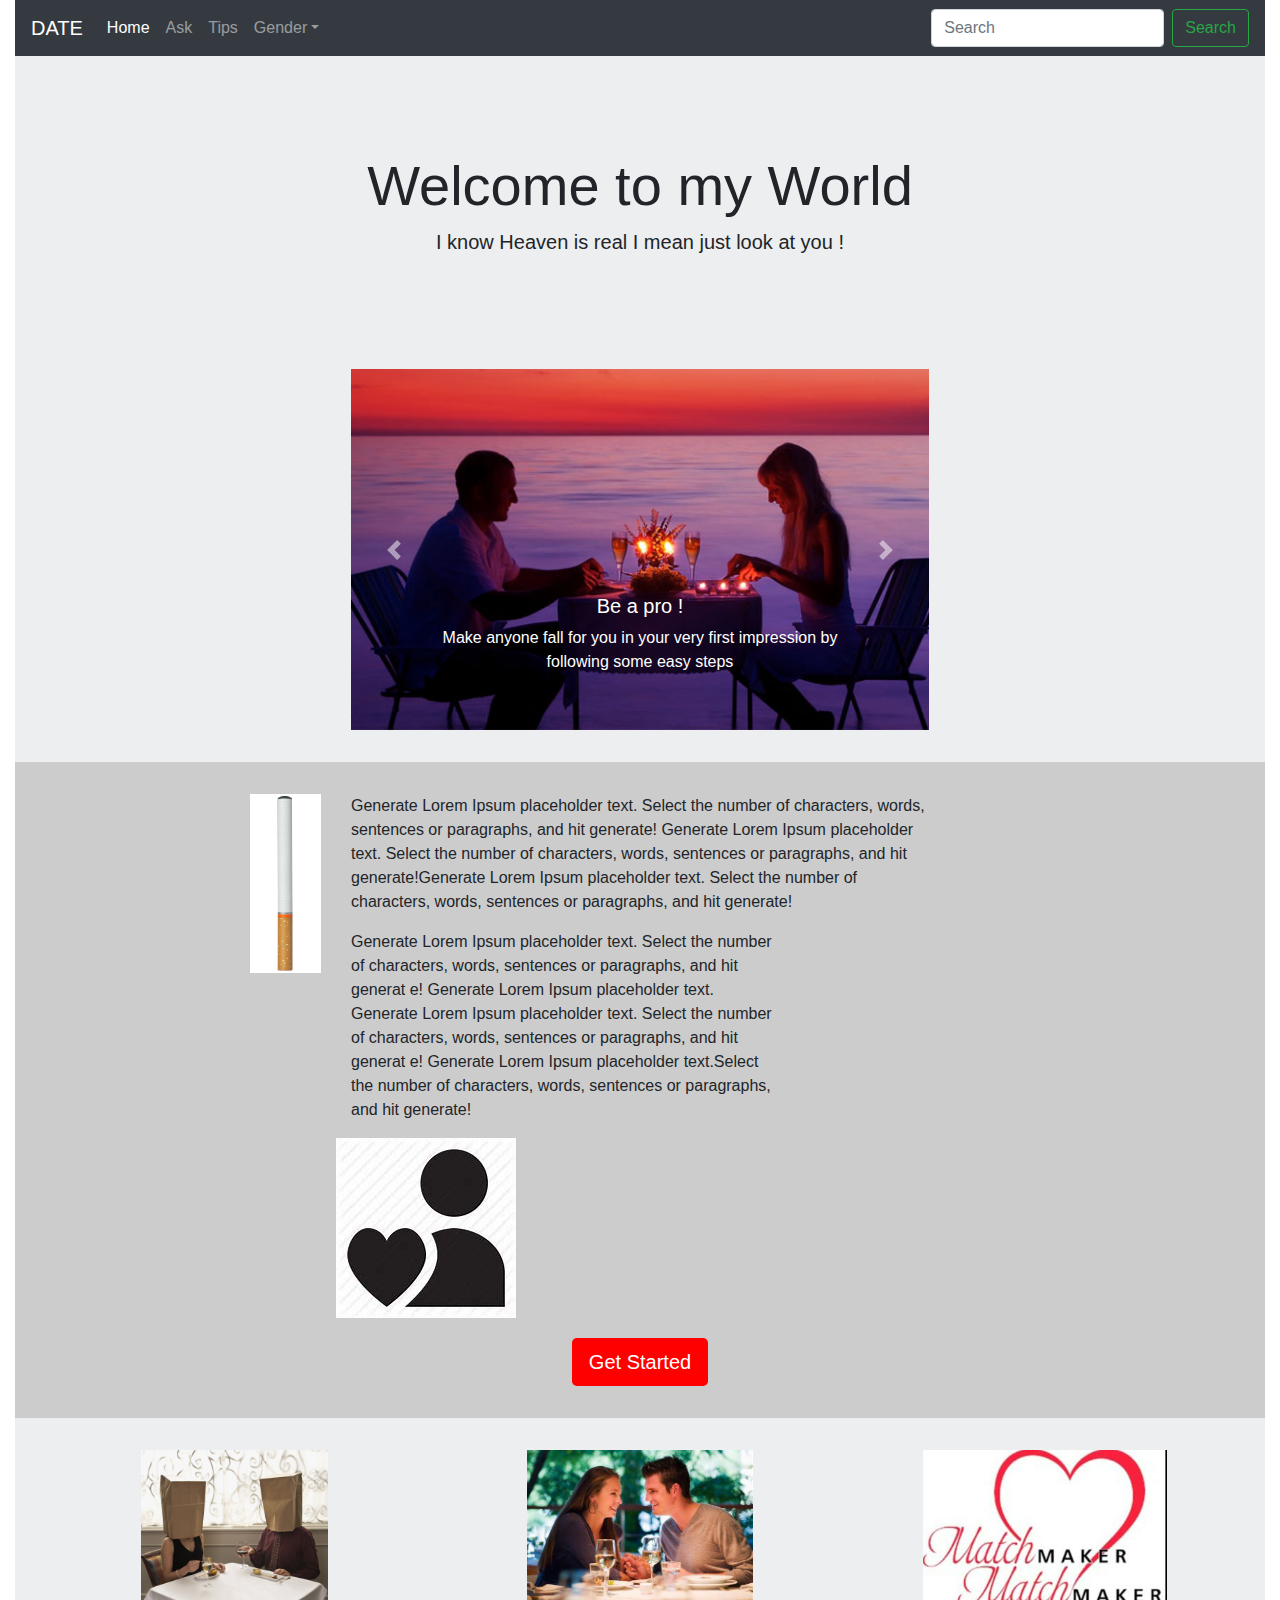
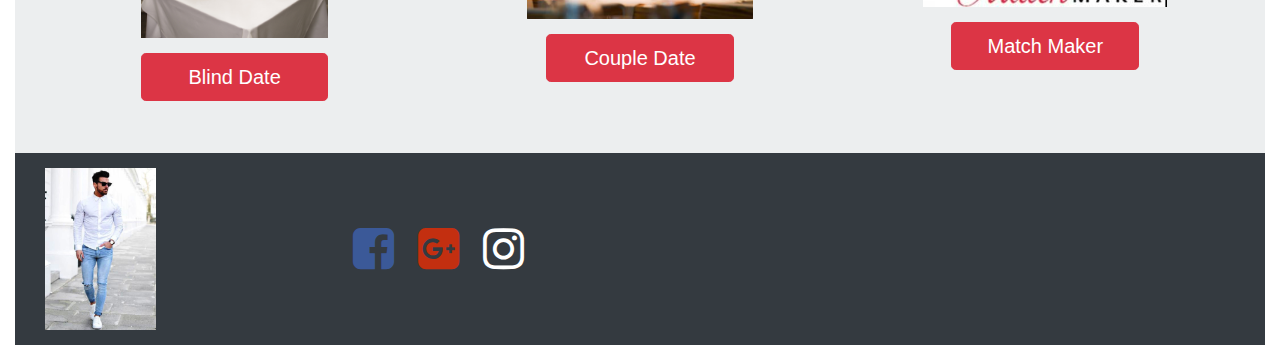
<file: index.html>
<!doctype html>
<html lang="en">
  <head>
    <!-- Required meta tags -->
    <meta charset="utf-8">
    <meta name="viewport" content="width=device-width, initial-scale=1, shrink-to-fit=no">

    <!-- Bootstrap CSS -->
    <link rel="stylesheet" href="css/bootstrap-grid.min.css">
    <link rel="stylesheet" href="css/bootstrap.min.css">
    <link rel="stylesheet" href="https://cdnjs.cloudflare.com/ajax/libs/font-awesome/4.7.0/css/font-awesome.min.css">
    <link rel="stylesheet" href="homestyle.css">


    <title>Tips & Tricks </title>
  </head>
  <body> 
      <div class="container-fluid">
          <nav class="navbar navbar-expand-lg navbar-dark bg-dark">
                <a class="navbar-brand" href="#">DATE</a>
                <button class="navbar-toggler" type="button" data-toggle="collapse" data-target="#navbarSupportedContent" aria-controls="navbarSupportedContent" aria-expanded="false" aria-label="Toggle navigation">
                <span class="navbar-toggler-icon"></span>
                </button>

          <div class="collapse navbar-collapse" id="navbarSupportedContent">
                <ul class="navbar-nav mr-auto">
            <li class="nav-item active">
                <a class="nav-link" href="#">Home <span class="sr-only">(current)</span></a>
            </li>
            <li class="nav-item">
                <a class="nav-link" href="#">Ask</a>
            </li>
            <li class="nav-item">
                <a class="nav-link" href="#">Tips</a>
            </li>
            <li class="nav-item dropdown">
                <a class="nav-link dropdown-toggle" href="#" id="navbarDropdown" role="button" data-toggle="dropdown" aria-haspopup="true" aria-expanded="false">Gender</a>
                <div class="dropdown-menu" aria-labelledby="navbarDropdown">
                    <a class="dropdown-item" href="#">Male</a>
                    <a class="dropdown-item" href="#">Female</a>
                    <div class="dropdown-divider"></div><a class="dropdown-item" href="#">Other</a>
                </div>
          </li>
        </ul>
                <form class="form-inline my-2 my-lg-0">
                    <input class="form-control mr-sm-2" type="search" placeholder="Search" aria-label="Search">
                    <button class="btn btn-outline-success my-2 my-sm-0" type="submit">Search</button>
                </form>
          </div>
          </nav>
          <div class="sectionLight">
              <div class="row">
                <div class="col-sm-12">
                  <div class="jumbotron jumbotron-fluid">
              <div class="container">
                <h1 class="display-4">Welcome to my World</h1>
                <p class="lead">I know Heaven is real I mean just look at you ! </p>
              </div>
          </div>    
          </div>
                  </div>
              <div class="row">
                <div class="col"></div>
                  <div class="col-sm-12 col-md-6">
                        <div id="maincarousel" class="carousel slide" data-ride="carousel">
      <div class="carousel-inner">
        <div class="carousel-item active">
          <img src="carousel.jpg" class="d-block w-100" alt="...">
            <div class="carousel-caption d-none d-md-block">
            <h5>Be a pro !</h5>
            <p>Make anyone fall for you in your very first impression by following some easy steps</p>
          </div>
        </div>
        <div class="carousel-item">
          <img src="carousel1.jpg" class="d-block w-100" alt="...">
        </div>
        <div class="carousel-item">
          <img src="carousel3.jpg" class="d-block w-100" alt="...">
            <div class="carousel-caption d-none d-md-block">
            <h5>Never get caught !</h5>
            <p>Tips and tricks to lie on face ike a pro</p>
          </div>
        </div>
      </div>
      <a class="carousel-control-prev" href="#maincarousel" role="button" data-slide="prev">
        <span class="carousel-control-prev-icon" aria-hidden="true"></span>
        <span class="sr-only">Previous</span>
      </a>
      <a class="carousel-control-next" href="#maincarousel" role="button" data-slide="next">

          <span class="carousel-control-next-icon" aria-hidden="true"></span>
        <span class="sr-only">Next</span>
      </a>
    </div>
                  </div>
                  <div class="col"></div>
              </div>
              </div>
      <div class="sectionDark">
          <div class="row">
             <div class="col-sm-12 col-md-1 offset-md-2">
                <img class="img-fluid" src="ciggy.jpg">
             </div>
             <div class="col-sm-12 col-md-6">
                <div class="row">
                    <div class="col-sm-12">
                        <p>
                        Generate Lorem Ipsum placeholder text. Select the number of characters, words, sentences or paragraphs, and hit generate!
                            Generate Lorem Ipsum placeholder text. Select the number of characters, words, sentences or paragraphs, and hit generate!Generate Lorem Ipsum placeholder text. Select the number of characters, words, sentences or paragraphs, and hit generate!</p>
                    
                    </div>
                  </div>
                  <div class="row">
                    <div class="col-sm-12 col-md-9">
                      <p>
                          Generate Lorem Ipsum placeholder text. Select the number of characters, words, sentences or paragraphs, and hit generat e! Generate Lorem Ipsum placeholder text.
                          Generate Lorem Ipsum placeholder text. Select the number of characters, words, sentences or paragraphs, and hit generat e! Generate Lorem Ipsum placeholder text.Select the number of characters, words, sentences or paragraphs, and hit generate!</p>
                      </div>
                      <div class="col-sm-12-md-3">
                      <img class="img-fluid" src="love.jpg">
                      </div>
                  </div>
              </div>
              <div class="col"></div>
          </div>
          <div class="row">
              <div class="col-sm-12">
                <div class="getstarted">
                    <button type="button" class="btn btn-lg btnclass" data-toggle="modal" data-target="#Firstmodal">Get Started</button>
                  </div>
              </div>
          </div>
      </div>
       <div class="sectionLight">
          <div class="row">
           <div class="col-sm-12">
              <div class="row">
               <div class="col-sm-12 col-lg-4">
                  <img class="img-fluid imgCenter newclass" src="blind-date.jpg">
                   <div class="row">
                       <div class="col-sm-12">
                   <button type="button" class="btn btn-danger btn-lg btnCenter" data-toggle="modal" data-target=".bd-modal-lg">Blind Date</button>
                     </div>
                   </div>
                  </div>
                  <div class="col-sm-12 col-lg-4">
                  <img class="img-fluid imgCenter newclass1" src="coupledate.jpg">
                   <div class="row">
                       <div class="col-sm-12">
                   <button type="button" class="btn btn-danger btn-lg btnCenter" data-toggle="modal" data-target=".cd-modal-md">Couple Date</button>
                     </div>
                   </div>
                  </div>
                  <div class="col-sm-12 col-lg-4">
                  <img class="img-fluid imgCenter newclass2" src="matchmaker.jpg">
                   <div class="row">
                       <div class="col-sm-12">
                   <button type="button" class="btn btn-danger btn-lg btnCenter" data-toggle="modal" data-target=".mm-modal-sm">Match Maker</button>
                     </div>
                   </div>
                  </div>
               </div>
              </div>
           </div>
          
          </div> 
          
<!-- Footer -->          
<footer class="footer bg-dark">
          <div class="container-fluid">
    <div class="row">
              <div class="col-sm-12 col-lg-3">
        <img class="img-fluid footerimg" src="swag.jpg">        </div> 
        <div class="col-sm-12 col-lg-9 socialWrapper">
        <a href="https://facebook.com" target="_blank">
        <i class="fa fa-facebook-square fa-3x"></i></a>
        <i class="fa fa-google-plus-square fa-3x"></i>
        <i class="fa fa-instagram fa-3x"></i></div>
              </div>
    </div>
          
          </footer>
          
<!-- Modal -->
<!-- Cool Stuff modal -->
<div class="modal fade" id="Firstmodal" tabindex="-1" role="dialog" aria-labelledby="FirstModalLabel" aria-hidden="true">
  <div class="modal-dialog">
    <div class="modal-content">
      <div class="modal-header">
        <h5 class="modal-title" id="FirstModalLabel">Get Exclusive Content !</h5>
        <button type="button" class="close" data-dismiss="modal" aria-label="Close">
          <span aria-hidden="true">&times;</span>
        </button>
      </div>
      <div class="modal-body">
        <div class="container-fluid">
          <div class="row">
            <div class="col-sm-12">
              <img class="img-fluid" src="404-error.jpg">
              </div>
            </div>
          <div class="row">
              <div class="col-sm-12">
              <div class="modalformwrapper">
              
              <form>
  <div class="form-group">
    <label for="formname">What's your name?</label>
    <input type="text" class="form-control" id="formname" placeholder="Name">
  </div>
  <div class="form-group">
    <label for="formemail">Where should we send tips?</label>
    <input type="text" class="form-control" id="formemail" placeholder="E-mail">
  </div>
</form>
              
              </div>
              </div>
        
            </div>
          </div>
      </div>
      <div class="modal-footer">
        <button type="button" class="btn btn-secondary" data-dismiss="modal">Close</button>
      </div>
    </div>
  </div>
</div>
    </div>
      
<!--Blind Date Modal-->
       <div class="modal fade bd-modal-lg" tabindex="-1" role="dialog" aria-labelledby="myLargeModalLabel" aria-hidden="true">
       <div class="modal-dialog modal-lg">
          <div class="modal-content">
           <div class="embed-responsive embed-responsive-16by9">
  <iframe class="embed-responsive-item" src="https://www.youtube.com/embed/zpOULjyy-n8?rel=0" allowfullscreen></iframe>
</div>
              <p>Idk what this shit is !</p>
           
           </div>
          </div>
      </div>
      
      <div class="modal fade cd-modal-md" tabindex="-1" role="dialog" aria-labelledby="myLargeModalLabel" aria-hidden="true">
       <div class="modal-dialog modal-md">
          <div class="modal-content">
           <div class="embed-responsive embed-responsive-16by9">
  <iframe class="embed-responsive-item" src="https://www.youtube.com/embed/zpOULjyy-n8?rel=0" allowfullscreen></iframe>
</div>
              <p>And this too !</p>
           
           </div>
          </div>
      </div>
      
      <div class="modal fade mm-modal-sm" tabindex="-1" role="dialog" aria-labelledby="myLargeModalLabel" aria-hidden="true">
       <div class="modal-dialog modal-sm">
          <div class="modal-content">
           <div class="embed-responsive embed-responsive-16by9">
  <iframe class="embed-responsive-item" src="https://www.youtube.com/embed/zpOULjyy-n8?rel=0" allowfullscreen></iframe>
</div>
              <p>I am so tired now! Ran out of patience</p>
           
           </div>
          </div>
      </div>
      
    <!-- Optional JavaScript -->
    <!-- jQuery first, then Popper.js, then Bootstrap JS -->
    <script src="https://code.jquery.com/jquery-3.5.1.slim.min.js" integrity="sha384-DfXdz2htPH0lsSSs5nCTpuj/zy4C+OGpamoFVy38MVBnE+IbbVYUew+OrCXaRkfj" crossorigin="anonymous"></script>
    <script src="https://cdn.jsdelivr.net/npm/popper.js@1.16.0/dist/umd/popper.min.js" integrity="sha384-Q6E9RHvbIyZFJoft+2mJbHaEWldlvI9IOYy5n3zV9zzTtmI3UksdQRVvoxMfooAo" crossorigin="anonymous"></script>
    <script src="https://stackpath.bootstrapcdn.com/bootstrap/4.5.0/js/bootstrap.min.js" integrity="sha384-OgVRvuATP1z7JjHLkuOU7Xw704+h835Lr+6QL9UvYjZE3Ipu6Tp75j7Bh/kR0JKI" crossorigin="anonymous"></script>
  </body>
</html>
</file>
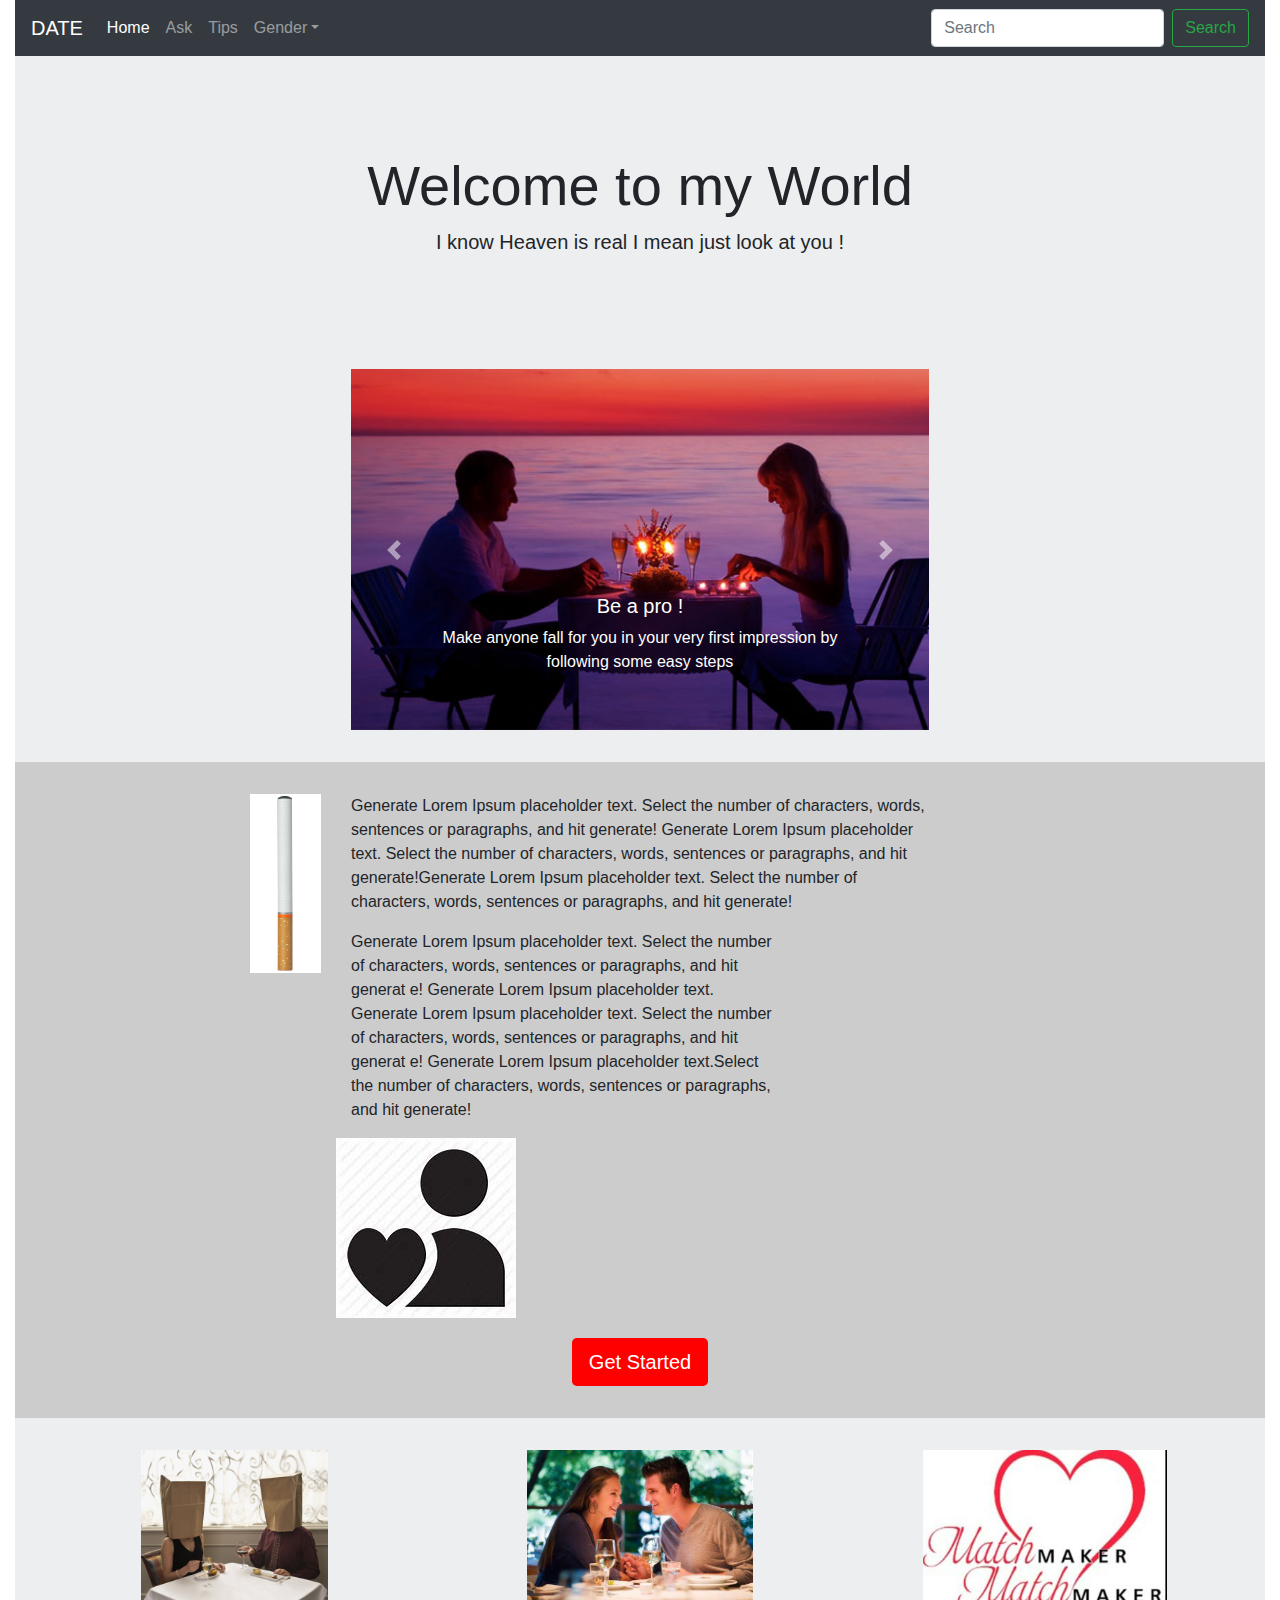
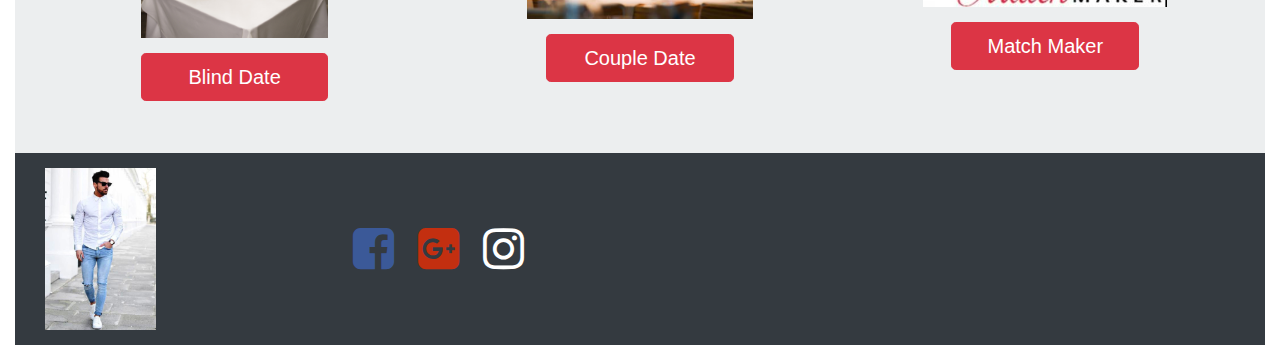
<file: home.html>
<!doctype html>
<html lang="en">
  <head>
    <!-- Required meta tags -->
    <meta charset="utf-8">
    <meta name="viewport" content="width=device-width, initial-scale=1, shrink-to-fit=no">

    <!-- Bootstrap CSS -->
    <link rel="stylesheet" href="css/bootstrap-grid.min.css">
    <link rel="stylesheet" href="css/bootstrap.min.css">
    <link rel="stylesheet" href="https://cdnjs.cloudflare.com/ajax/libs/font-awesome/4.7.0/css/font-awesome.min.css">
    <link rel="stylesheet" href="homestyle.css">


    <title>Tips & Tricks </title>
  </head>
  <body> 
      <div class="container-fluid">
          <nav class="navbar navbar-expand-lg navbar-dark bg-dark">
                <a class="navbar-brand" href="#">DATE</a>
                <button class="navbar-toggler" type="button" data-toggle="collapse" data-target="#navbarSupportedContent" aria-controls="navbarSupportedContent" aria-expanded="false" aria-label="Toggle navigation">
                <span class="navbar-toggler-icon"></span>
                </button>

          <div class="collapse navbar-collapse" id="navbarSupportedContent">
                <ul class="navbar-nav mr-auto">
            <li class="nav-item active">
                <a class="nav-link" href="#">Home <span class="sr-only">(current)</span></a>
            </li>
            <li class="nav-item">
                <a class="nav-link" href="#">Ask</a>
            </li>
            <li class="nav-item">
                <a class="nav-link" href="#">Tips</a>
            </li>
            <li class="nav-item dropdown">
                <a class="nav-link dropdown-toggle" href="#" id="navbarDropdown" role="button" data-toggle="dropdown" aria-haspopup="true" aria-expanded="false">Gender</a>
                <div class="dropdown-menu" aria-labelledby="navbarDropdown">
                    <a class="dropdown-item" href="#">Male</a>
                    <a class="dropdown-item" href="#">Female</a>
                    <div class="dropdown-divider"></div><a class="dropdown-item" href="#">Other</a>
                </div>
          </li>
        </ul>
                <form class="form-inline my-2 my-lg-0">
                    <input class="form-control mr-sm-2" type="search" placeholder="Search" aria-label="Search">
                    <button class="btn btn-outline-success my-2 my-sm-0" type="submit">Search</button>
                </form>
          </div>
          </nav>
          <div class="sectionLight">
              <div class="row">
                <div class="col-sm-12">
                  <div class="jumbotron jumbotron-fluid">
              <div class="container">
                <h1 class="display-4">Welcome to my World</h1>
                <p class="lead">I know Heaven is real I mean just look at you ! </p>
              </div>
          </div>    
          </div>
                  </div>
              <div class="row">
                <div class="col"></div>
                  <div class="col-sm-12 col-md-6">
                        <div id="maincarousel" class="carousel slide" data-ride="carousel">
      <div class="carousel-inner">
        <div class="carousel-item active">
          <img src="carousel.jpg" class="d-block w-100" alt="...">
            <div class="carousel-caption d-none d-md-block">
            <h5>Be a pro !</h5>
            <p>Make anyone fall for you in your very first impression by following some easy steps</p>
          </div>
        </div>
        <div class="carousel-item">
          <img src="carousel1.jpg" class="d-block w-100" alt="...">
        </div>
        <div class="carousel-item">
          <img src="carousel3.jpg" class="d-block w-100" alt="...">
            <div class="carousel-caption d-none d-md-block">
            <h5>Never get caught !</h5>
            <p>Tips and tricks to lie on face ike a pro</p>
          </div>
        </div>
      </div>
      <a class="carousel-control-prev" href="#maincarousel" role="button" data-slide="prev">
        <span class="carousel-control-prev-icon" aria-hidden="true"></span>
        <span class="sr-only">Previous</span>
      </a>
      <a class="carousel-control-next" href="#maincarousel" role="button" data-slide="next">

          <span class="carousel-control-next-icon" aria-hidden="true"></span>
        <span class="sr-only">Next</span>
      </a>
    </div>
                  </div>
                  <div class="col"></div>
              </div>
              </div>
      <div class="sectionDark">
          <div class="row">
             <div class="col-sm-12 col-md-1 offset-md-2">
                <img class="img-fluid" src="ciggy.jpg">
             </div>
             <div class="col-sm-12 col-md-6">
                <div class="row">
                    <div class="col-sm-12">
                        <p>
                        Generate Lorem Ipsum placeholder text. Select the number of characters, words, sentences or paragraphs, and hit generate!
                            Generate Lorem Ipsum placeholder text. Select the number of characters, words, sentences or paragraphs, and hit generate!Generate Lorem Ipsum placeholder text. Select the number of characters, words, sentences or paragraphs, and hit generate!</p>
                    
                    </div>
                  </div>
                  <div class="row">
                    <div class="col-sm-12 col-md-9">
                      <p>
                          Generate Lorem Ipsum placeholder text. Select the number of characters, words, sentences or paragraphs, and hit generat e! Generate Lorem Ipsum placeholder text.
                          Generate Lorem Ipsum placeholder text. Select the number of characters, words, sentences or paragraphs, and hit generat e! Generate Lorem Ipsum placeholder text.Select the number of characters, words, sentences or paragraphs, and hit generate!</p>
                      </div>
                      <div class="col-sm-12-md-3">
                      <img class="img-fluid" src="love.jpg">
                      </div>
                  </div>
              </div>
              <div class="col"></div>
          </div>
          <div class="row">
              <div class="col-sm-12">
                <div class="getstarted">
                    <button type="button" class="btn btn-lg btnclass" data-toggle="modal" data-target="#Firstmodal">Get Started</button>
                  </div>
              </div>
          </div>
      </div>
       <div class="sectionLight">
          <div class="row">
           <div class="col-sm-12">
              <div class="row">
               <div class="col-sm-12 col-lg-4">
                  <img class="img-fluid imgCenter newclass" src="blind-date.jpg">
                   <div class="row">
                       <div class="col-sm-12">
                   <button type="button" class="btn btn-danger btn-lg btnCenter" data-toggle="modal" data-target=".bd-modal-lg">Blind Date</button>
                     </div>
                   </div>
                  </div>
                  <div class="col-sm-12 col-lg-4">
                  <img class="img-fluid imgCenter newclass1" src="coupledate.jpg">
                   <div class="row">
                       <div class="col-sm-12">
                   <button type="button" class="btn btn-danger btn-lg btnCenter" data-toggle="modal" data-target=".cd-modal-md">Couple Date</button>
                     </div>
                   </div>
                  </div>
                  <div class="col-sm-12 col-lg-4">
                  <img class="img-fluid imgCenter newclass2" src="matchmaker.jpg">
                   <div class="row">
                       <div class="col-sm-12">
                   <button type="button" class="btn btn-danger btn-lg btnCenter" data-toggle="modal" data-target=".mm-modal-sm">Match Maker</button>
                     </div>
                   </div>
                  </div>
               </div>
              </div>
           </div>
          
          </div> 
          
<!-- Footer -->          
<footer class="footer bg-dark">
          <div class="container-fluid">
    <div class="row">
              <div class="col-sm-12 col-lg-3">
        <img class="img-fluid footerimg" src="swag.jpg">        </div> 
        <div class="col-sm-12 col-lg-9 socialWrapper">
        <a href="https://facebook.com" target="_blank">
        <i class="fa fa-facebook-square fa-3x"></i></a>
        <i class="fa fa-google-plus-square fa-3x"></i>
        <i class="fa fa-instagram fa-3x"></i></div>
              </div>
    </div>
          
          </footer>
          
<!-- Modal -->
<!-- Cool Stuff modal -->
<div class="modal fade" id="Firstmodal" tabindex="-1" role="dialog" aria-labelledby="FirstModalLabel" aria-hidden="true">
  <div class="modal-dialog">
    <div class="modal-content">
      <div class="modal-header">
        <h5 class="modal-title" id="FirstModalLabel">Get Exclusive Content !</h5>
        <button type="button" class="close" data-dismiss="modal" aria-label="Close">
          <span aria-hidden="true">&times;</span>
        </button>
      </div>
      <div class="modal-body">
        <div class="container-fluid">
          <div class="row">
            <div class="col-sm-12">
              <img class="img-fluid" src="404-error.jpg">
              </div>
            </div>
          <div class="row">
              <div class="col-sm-12">
              <div class="modalformwrapper">
              
              <form>
  <div class="form-group">
    <label for="formname">What's your name?</label>
    <input type="text" class="form-control" id="formname" placeholder="Name">
  </div>
  <div class="form-group">
    <label for="formemail">Where should we send tips?</label>
    <input type="text" class="form-control" id="formemail" placeholder="E-mail">
  </div>
</form>
              
              </div>
              </div>
        
            </div>
          </div>
      </div>
      <div class="modal-footer">
        <button type="button" class="btn btn-secondary" data-dismiss="modal">Close</button>
      </div>
    </div>
  </div>
</div>
    </div>
      
<!--Blind Date Modal-->
       <div class="modal fade bd-modal-lg" tabindex="-1" role="dialog" aria-labelledby="myLargeModalLabel" aria-hidden="true">
       <div class="modal-dialog modal-lg">
          <div class="modal-content">
           <div class="embed-responsive embed-responsive-16by9">
  <iframe class="embed-responsive-item" src="https://www.youtube.com/embed/zpOULjyy-n8?rel=0" allowfullscreen></iframe>
</div>
              <p>Idk what this shit is !</p>
           
           </div>
          </div>
      </div>
      
      <div class="modal fade cd-modal-md" tabindex="-1" role="dialog" aria-labelledby="myLargeModalLabel" aria-hidden="true">
       <div class="modal-dialog modal-md">
          <div class="modal-content">
           <div class="embed-responsive embed-responsive-16by9">
  <iframe class="embed-responsive-item" src="https://www.youtube.com/embed/zpOULjyy-n8?rel=0" allowfullscreen></iframe>
</div>
              <p>And this too !</p>
           
           </div>
          </div>
      </div>
      
      <div class="modal fade mm-modal-sm" tabindex="-1" role="dialog" aria-labelledby="myLargeModalLabel" aria-hidden="true">
       <div class="modal-dialog modal-sm">
          <div class="modal-content">
           <div class="embed-responsive embed-responsive-16by9">
  <iframe class="embed-responsive-item" src="https://www.youtube.com/embed/zpOULjyy-n8?rel=0" allowfullscreen></iframe>
</div>
              <p>I am so tired now! Ran out of patience</p>
           
           </div>
          </div>
      </div>
      
    <!-- Optional JavaScript -->
    <!-- jQuery first, then Popper.js, then Bootstrap JS -->
    <script src="https://code.jquery.com/jquery-3.5.1.slim.min.js" integrity="sha384-DfXdz2htPH0lsSSs5nCTpuj/zy4C+OGpamoFVy38MVBnE+IbbVYUew+OrCXaRkfj" crossorigin="anonymous"></script>
    <script src="https://cdn.jsdelivr.net/npm/popper.js@1.16.0/dist/umd/popper.min.js" integrity="sha384-Q6E9RHvbIyZFJoft+2mJbHaEWldlvI9IOYy5n3zV9zzTtmI3UksdQRVvoxMfooAo" crossorigin="anonymous"></script>
    <script src="https://stackpath.bootstrapcdn.com/bootstrap/4.5.0/js/bootstrap.min.js" integrity="sha384-OgVRvuATP1z7JjHLkuOU7Xw704+h835Lr+6QL9UvYjZE3Ipu6Tp75j7Bh/kR0JKI" crossorigin="anonymous"></script>
  </body>
</html>
</file>
<file: homestyle.css>
.jumbotron{
    text-align: center;
    background: none;
}

.sectionLight{
    background-color: #eceeef;
    padding: 2em;
}

.sectionDark{
    background-color: #cccccc;
    padding: 2rem;
}

.getstarted{
    margin-top: 20px;
}

.btnclass{
    background-color: red;
    color: #ffffff;
    display: block;
    margin: auto;
}

h5.modal-title{
    margin: auto;
}

.modalformwrapper{
    padding: 2rem;
}

.imgCenter{
    display: block;
    margin: auto;
    width: 50%;
}

.btnCenter{
    display: block;
    margin: auto;
    margin-top: 15px;
    margin-bottom: 20px;
    width: 50%;
}

.newclass1{
    width: 60%;
}
.newclass2{
    width: 65%;
}

.footerimg{
    width: 50%;
    padding: 15px;
}

.fa {
    margin: 10px;
}

.fa-facebook-square{
    color: #3b5998;
}

.fa-google-plus-square{
    color: #c32f10;
}

.fa-instagram{
    color: #ffffff;
}

.socialWrapper{
    margin:auto;
}
</file>
